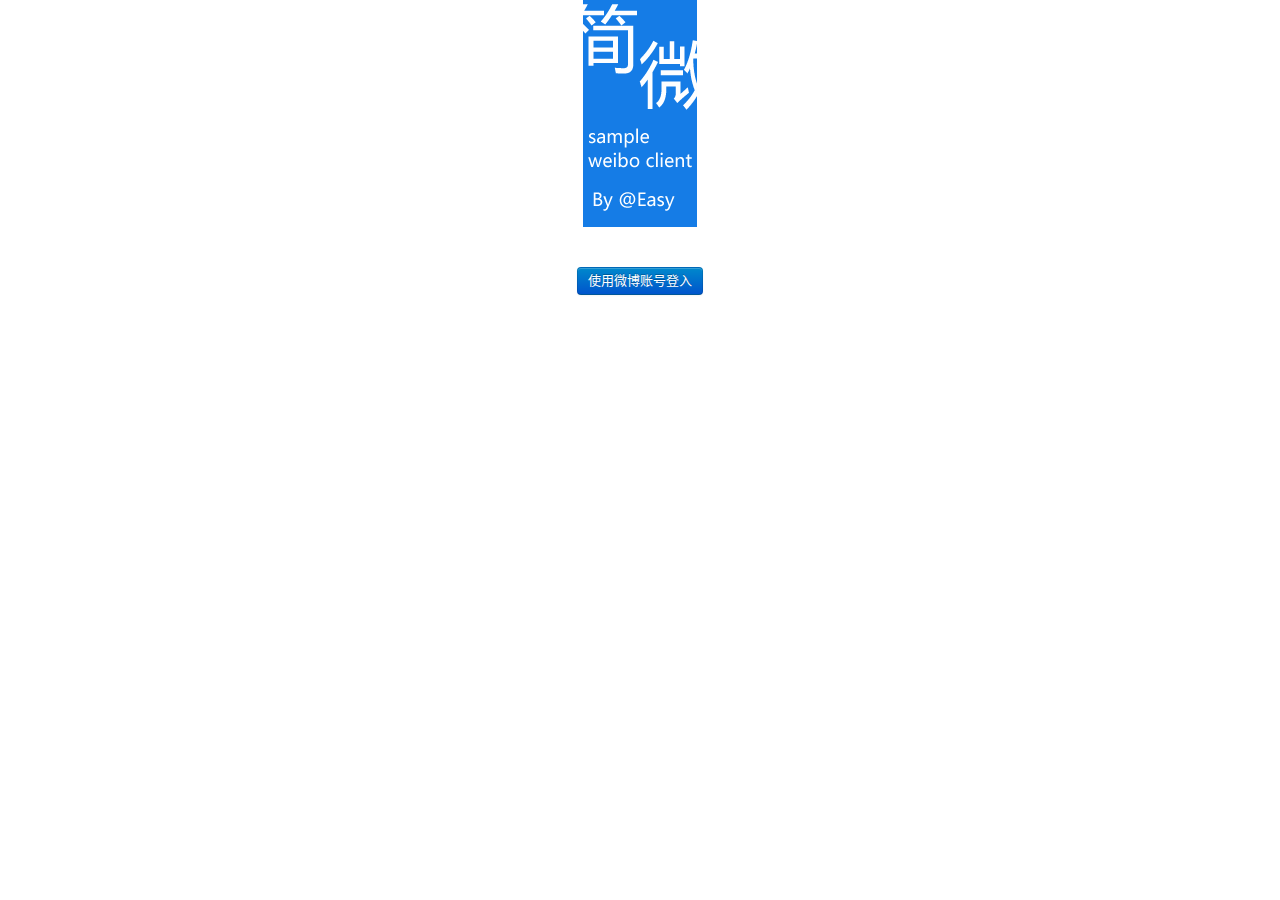
<file: index.html>
<!DOCTYPE html>
<html lang="zh-cn">
<head>
<meta charset="utf-8">
    <title>Simple Weibo Login</title>
    <meta name="viewport" content="width=device-width, initial-scale=1.0">
    <link href="css/bootstrap.min.css" rel="stylesheet">
    <style type="text/css">


    </style>
	<link href="css/bootstrap-responsive.min.css" rel="stylesheet">
	<link rel="stylesheet" href="css/style.css" type="text/css" >

<!--[if lt IE 9]>
      <script src="static/script/html5.js"></script>
<![endif]-->
<!--[if IE 6]>    
    		<link href="static/css/ie6.min.css" rel="stylesheet">
<![endif]-->
</head>    
<body onload="init(index_loaded)">
 	  
 	<center><img src="img/logo.png" /></center>
 	<div class="login"><a class="btn btn-primary" href="javascript:login();">使用微博账号登入</a></div>
    
    <script src="js/jquery.min.js"></script>
    <script src="js/bootstrap.min.js"></script>
    <!--[if IE 6]>    
    		 <script src="static/script/ie6.min.js"></script>
	<![endif]-->
    <script src="js/app.js"></script>
    <script src="phonegap.js" charset="utf-8"></script>
    
       
</body>
</html>
</file>
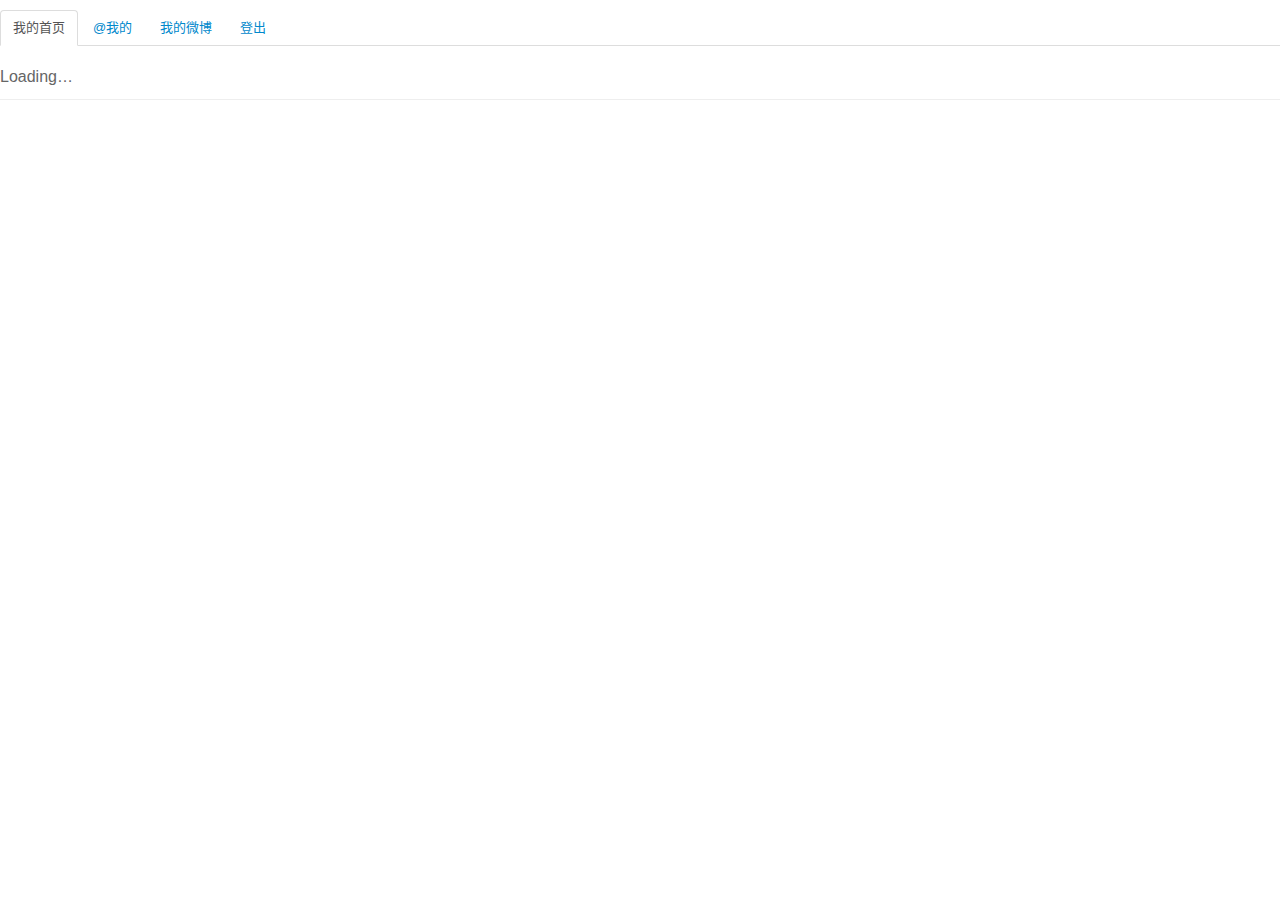
<file: weibo.html>
<!DOCTYPE html>
<html lang="zh-cn">
<head>
<meta charset="utf-8">
    <title>OWeibo index</title>
    <meta name="viewport" content="width=device-width, initial-scale=1.0">
    <link href="css/bootstrap.min.css" rel="stylesheet">
    <style type="text/css">


    </style>
	<link href="css/bootstrap-responsive.min.css" rel="stylesheet">
	<link rel="stylesheet" href="css/style.css" type="text/css" >

<!--[if lt IE 9]>
      <script src="static/script/html5.js"></script>
<![endif]-->
<!--[if IE 6]>    
    		<link href="static/css/ie6.min.css" rel="stylesheet">
<![endif]-->
</head>    
<body onload="init( load_home_list )">

<div class="op-card cur" id="home_card">
<ul class="nav nav-tabs mobile ">
	<li class="active"><a href="javascript:home();">我的首页</a></li>
	<li><a href="javascript:mention();">@我的</a></li>
	<li><a href="javascript:change_card('my_card');">我的微博</a></li>
	<li><a href="javascript:logout();">登出</a></li>
</ul>
<ul id="home_list">
<li>Loading…</li>
</ul>
</div>


<div class="op-card" id="mention_card">
<ul class="nav nav-tabs mobile">
	<li><a href="javascript:home();">我的首页</a></li>
	<li class="active"><a href="javascript:mention();">@我的</a></li>
	<li><a href="javascript:my();">我的微博</a></li>
	<li><a href="javascript:logout();">登出</a></li>
</ul>
<ul id="mention_list">
<li>Loading…</li>
</ul>
</div>


<div class="op-card" id="my_card">
<ul class="nav nav-tabs mobile">
	<li><a href="javascript:home();">我的首页</a></li>
	<li><a href="javascript:mention();">@我的</a></li>
	<li class="active"><a href="javascript:my();">我的微博</a></li>
	<li><a href="javascript:logout();">登出</a></li>
</ul>
<ul id="my_list">
<li>Loading…</li>
</ul>

</div>



    
    <script src="js/jquery.min.js"></script>
    <script src="js/bootstrap.min.js"></script>
    <!--[if IE 6]>    
    		 <script src="static/script/ie6.min.js"></script>
	<![endif]-->
    <script src="js/app.js"></script>
    <script src="phonegap.js" charset="utf-8"></script>
    
       
</body>
</html>
</file>
<file: css/style.css>
.login
{
	margin-top:20px;
	padding:20px;
	text-align: center;
}

.mobile
{
	padding-top:10px;
}

#home_list,#mention_list,#my_list
{
	margin:0px;
	padding:0px;
}


#home_list li,#mention_list li,#my_list li
{
	display:block;
	border-bottom: 1px solid #eee;
	margin-bottom: 5px;
	margin-top: 10px;
	margin-left:0px;
	padding: 0px;
	padding-bottom: 10px;
	
	color:#666;
	font-size: 16px;
	line-height: 25px;
	
}

span.name
{
	color:#4A6B82;
}

div.timeline
{
	color:#ccc;
	font-size:9px;
}


/* ========= system ============ */

.op-card,.op-tab
{
	display:none;
}

.op-card.cur,.op-tab.cur
{
	display: block;
}
</file>
